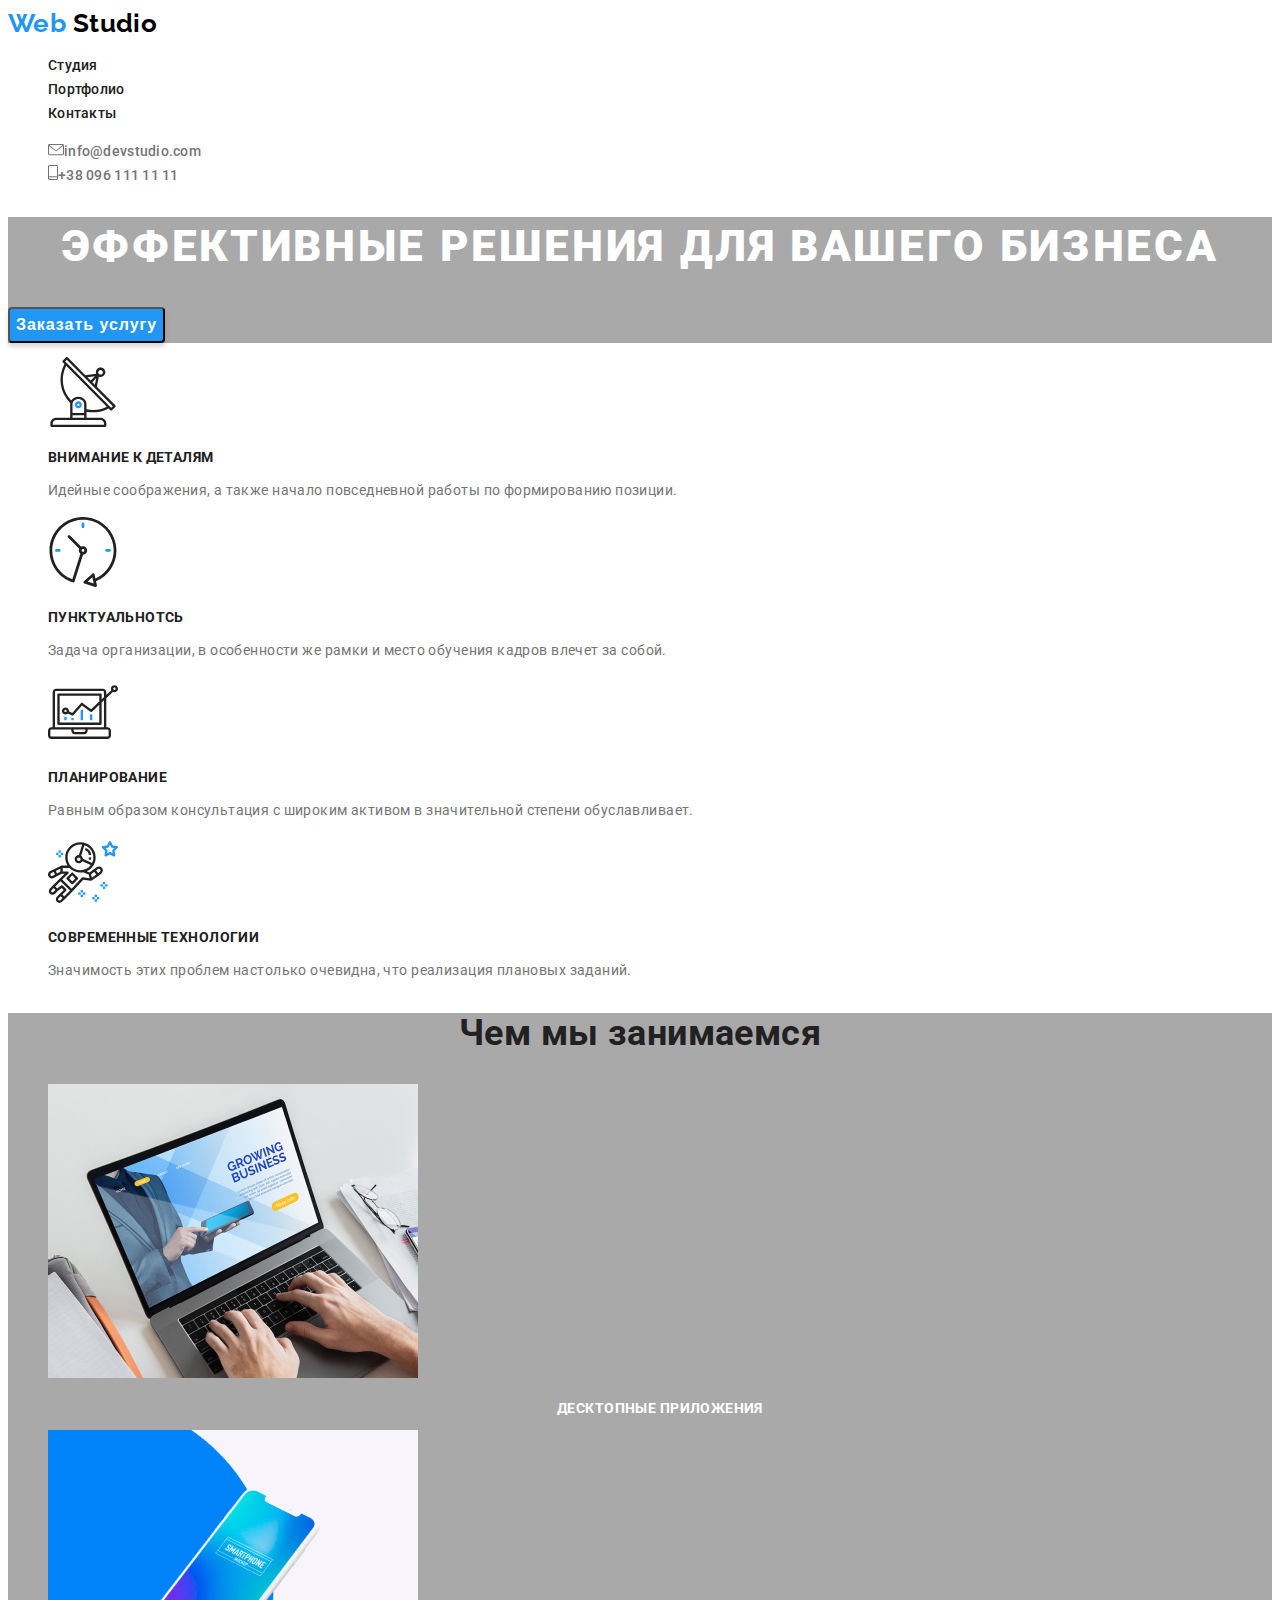
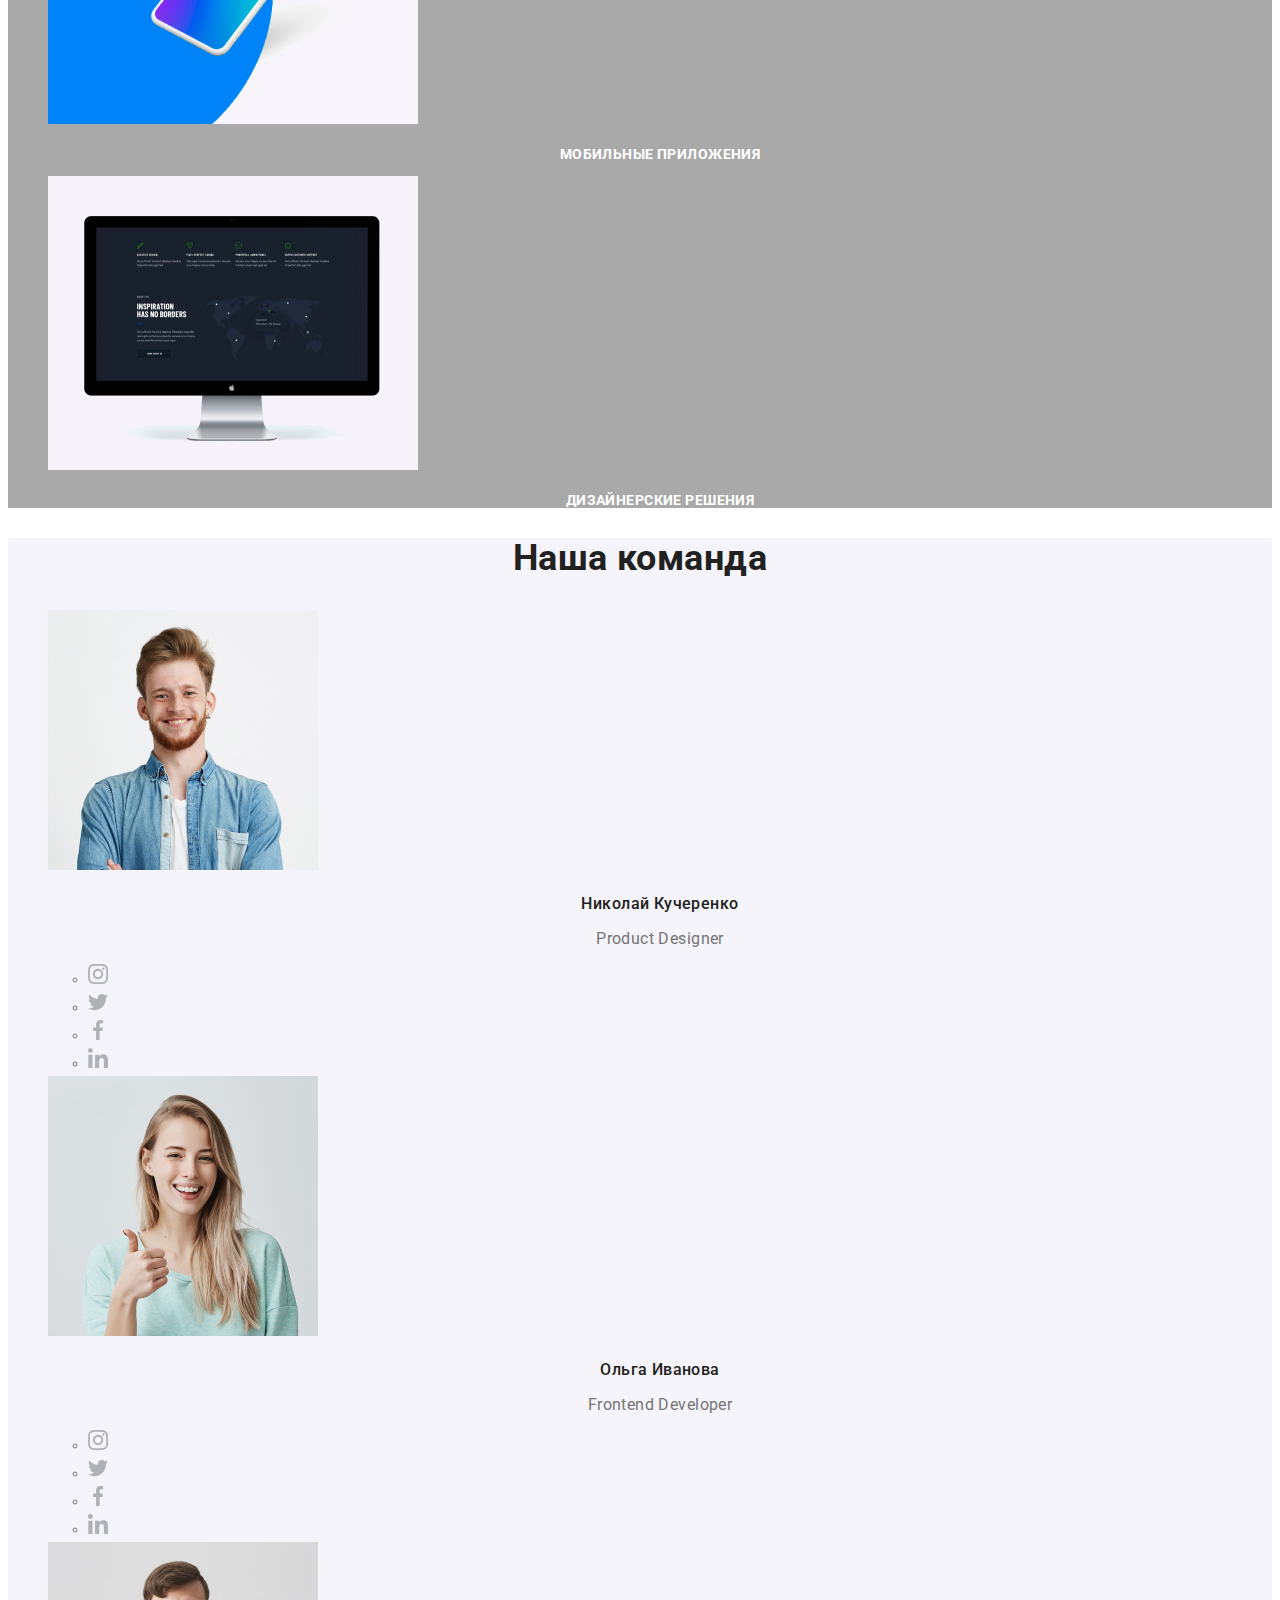
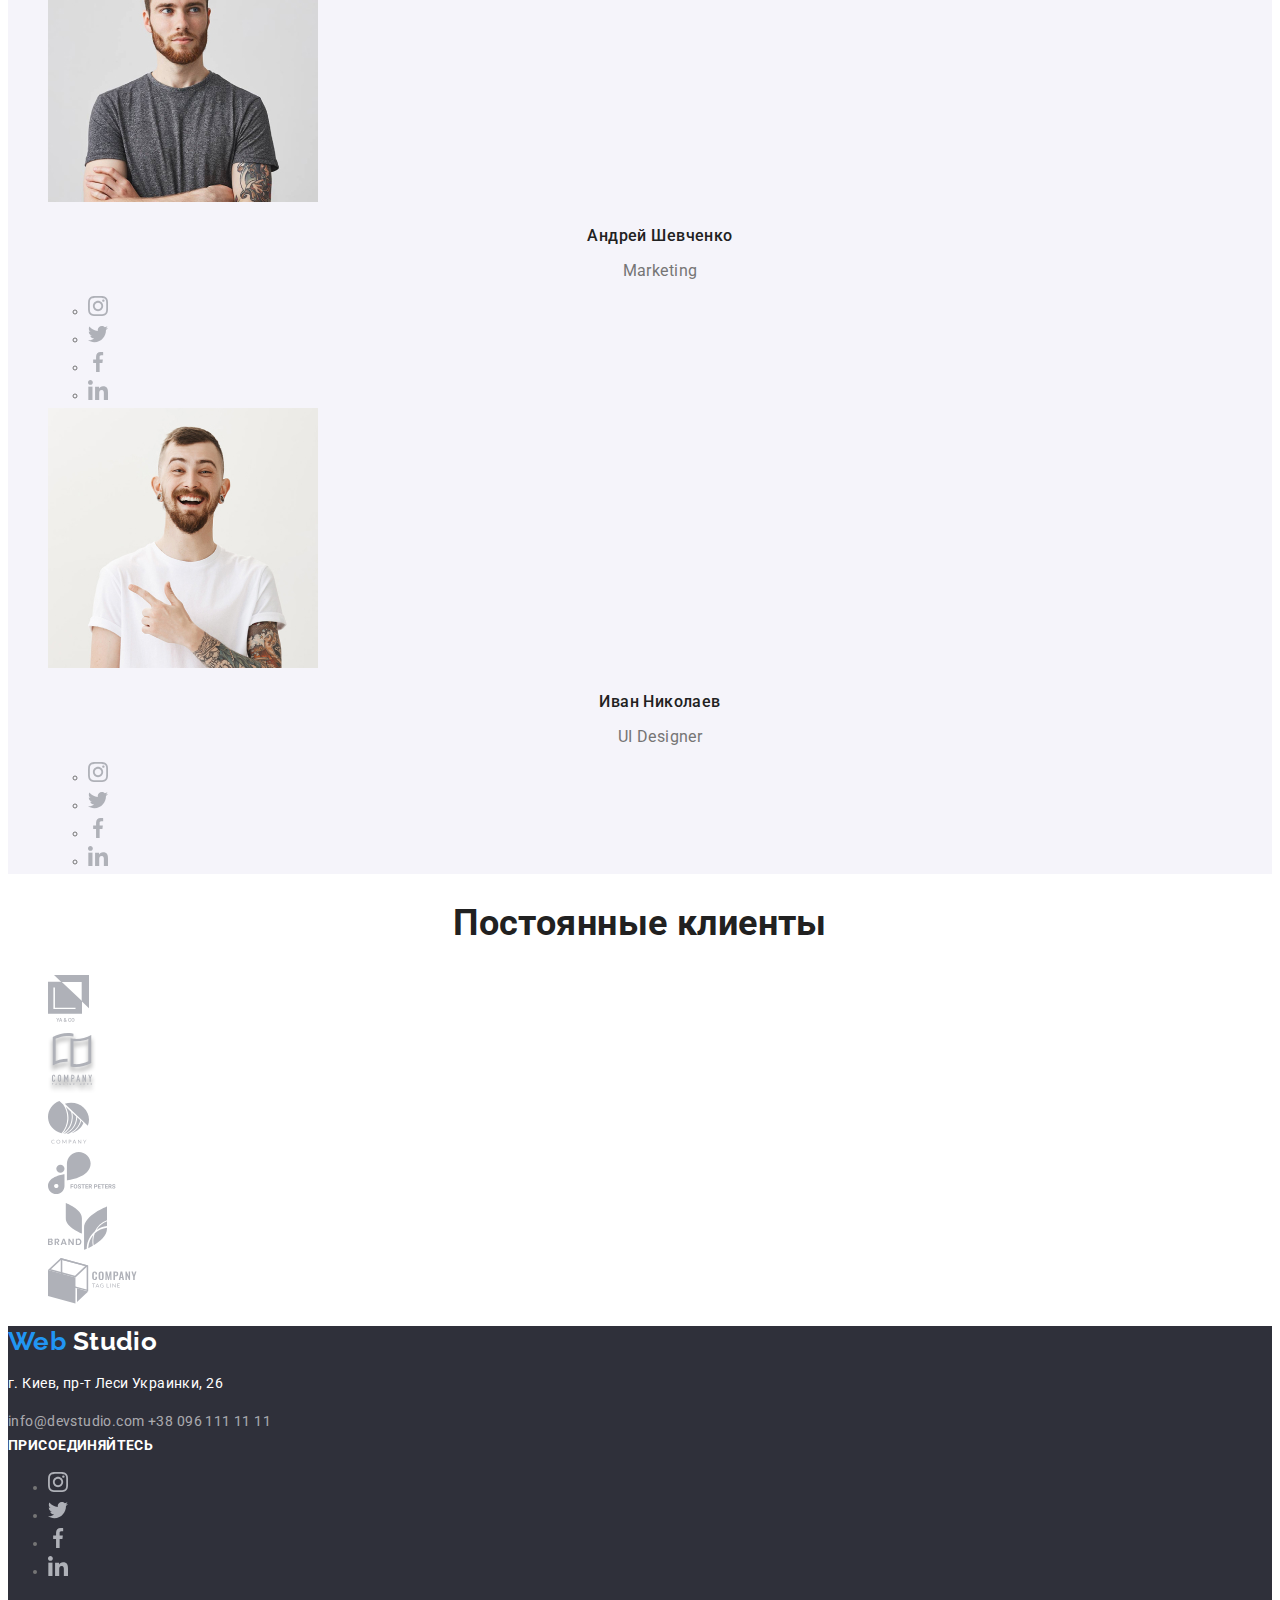
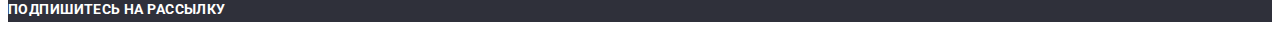
<file: index.html>
<!DOCTYPE html>
<html lang="ru">
  <head>
    <meta charset="UTF-8" />
    <meta name="viewport" content="width=device-width, initial-scale=1.0" />
    <title lang="en">Web Studio</title>
    <link
      href="https://fonts.googleapis.com/css2?family=Roboto:wght@400;500;700;900&display=swap"
      rel="stylesheet"
    />
    <link rel="stylesheet" href="./css/style.css" />
  </head>
  <body>
    <!--Шапка страницы-->
    <header class="page-header">
      <nav class="navigation">
        <a href="./index.html" class="logo link"><span>Web</span> Studio</a>
        <ul class="navigation-list list">
          <li class="navigation-item">
            <a href="./index.html" class="navigation-link link">Студия</a>
          </li>
          <li class="navigation-item">
            <a href="./portfolio.html" class="navigation-link link"
              >Портфолио</a
            >
          </li>
          <li class="navigation-item">
            <a href="" class="navigation-link link">Контакты</a>
          </li>
        </ul>
        <ul class="navigation-list list">
          <li class="navigation-item">
            <a
              href="mailto:info@devstudio.com"
              class="navigation-link navigation-contacts link"
              ><img
                src="./images/envelope.svg"
                alt="Конверт"
              />info@devstudio.com</a
            >
          </li>
          <li class="navigation-item">
            <a
              href="tel:+380961111111"
              class="navigation-link navigation-contacts link"
              ><img src="./images/smartphone.svg" alt="Смартфон" />+38 096 111
              11 11</a
            >
          </li>
        </ul>
      </nav>
    </header>
    <main>
      <!--Герой-->
      <section class="hero">
        <h1 class="hero-title">Эффективные решения для вашего бизнеса</h1>
        <button type="button" class="btn">Заказать услугу</button>
      </section>

      <!--Особенности-->
      <section class="features">
        <h2 hidden class="section-title">Особенности</h2>
        <ul class="features-list list">
          <li class="features-item">
            <img src="./images/antenna.svg" alt="Антена" />
            <h3 class="features-title">Внимание к деталям</h3>
            <p class="features-info">
              Идейные соображения, а также начало повседневной работы по
              формированию позиции.
            </p>
          </li>
          <li class="features-item">
            <img src="./images/clock.svg" alt="Часы" />
            <h3 class="features-title">Пунктуальнотсь</h3>
            <p class="features-info">
              Задача организации, в особенности же рамки и место обучения кадров
              влечет за собой.
            </p>
          </li>
          <li class="features-item">
            <img src="./images/diagram.svg" alt="Диаграмма" />
            <h3 class="features-title">Планирование</h3>
            <p class="features-info">
              Равным образом консультация с широким активом в значительной
              степени обуславливает.
            </p>
          </li>
          <li class="features-item">
            <img src="./images/astronaut.svg" alt="Астронавт" />
            <h3 class="features-title">Современные технологии</h3>
            <p class="features-info">
              Значимость этих проблем настолько очевидна, что реализация
              плановых заданий.
            </p>
          </li>
        </ul>
      </section>

      <!--Услуги-->
      <section class="services">
        <h2 class="section-title">Чем мы занимаемся</h2>
        <ul class="services-list list">
          <li class="services-item">
            <img
              src="./images/nout.jpg"
              width="370"
              height="294"
              alt="Открытый ноутбук"
            />
            <h3 class="services-title">Десктопные приложения</h3>
          </li>
          <li class="services-item">
            <img
              src="./images/smart.jpg"
              width="370"
              height="294"
              alt="Смартфон"
            />
            <h3 class="services-title">Мобильные приложения</h3>
          </li>
          <li class="services-item">
            <img
              src="./images/desc.jpg"
              width="370"
              height="294"
              alt="Включенный монитор"
            />
            <h3 class="services-title">Дизайнерские решения</h3>
          </li>
        </ul>
      </section>

      <!--Команда-->
      <section class="team">
        <h2 class="section-title">Наша команда</h2>
        <ul class="team-list list">
          <li class="team-item">
            <img
              src="./images/photo-1.jpg"
              width="270"
              height="260"
              alt="Фото члена команды"
            />
            <h3 class="team-name">Николай Кучеренко</h3>
            <p class="team-position">Product Designer</p>
            <ul>
              <li>
                <a
                  href="https://www.instagram.com/"
                  target="_blank"
                  rel="noopener noreferrer"
                  aria-label="Ссылка Instagram"
                  ><img
                    src="./images/logo-instagram.svg"
                    alt="Логотип Instagram"
                /></a>
              </li>
              <li>
                <a
                  href="https://twitter.com/"
                  target="_blank"
                  rel="noopener noreferrer"
                  aria-label="Ссылка Twitter"
                  ><img src="./images/logo-twitter.svg" alt="Логотип Twitter"
                /></a>
              </li>
              <li>
                <a
                  href="https://facebook.com/"
                  target="_blank"
                  rel="noopener noreferrer"
                  aria-label="Ссылка Facebook"
                  ><img src="./images/logo-facebook.svg" alt="Логотип Facebook"
                /></a>
              </li>
              <li>
                <a
                  href="https://www.linkedin.com/"
                  target="_blank"
                  rel="noopener noreferrer"
                  aria-label="Ссылка Linkedin"
                  ><img src="./images/logo-linkedin.svg" alt="Логотип Linkedin"
                /></a>
              </li>
            </ul>
          </li>
          <li class="team-item">
            <img
              src="./images/photo-2.jpg"
              width="270"
              height="260"
              alt="Фото члена команды"
            />
            <h3 class="team-name">Ольга Иванова</h3>
            <p class="team-position">Frontend Developer</p>
            <ul>
              <li>
                <a
                  href="https://www.instagram.com/"
                  target="_blank"
                  rel="noopener noreferrer"
                  aria-label="Ссылка Instagram"
                  ><img
                    src="./images/logo-instagram.svg"
                    alt="Логотип Instagram"
                /></a>
              </li>
              <li>
                <a
                  href="https://twitter.com/"
                  target="_blank"
                  rel="noopener noreferrer"
                  aria-label="Ссылка Twitter"
                  ><img src="./images/logo-twitter.svg" alt="Логотип Twitter"
                /></a>
              </li>
              <li>
                <a
                  href="https://facebook.com/"
                  target="_blank"
                  rel="noopener noreferrer"
                  aria-label="Ссылка Facebook"
                  ><img src="./images/logo-facebook.svg" alt="Логотип Facebook"
                /></a>
              </li>
              <li>
                <a
                  href="https://www.linkedin.com/"
                  target="_blank"
                  rel="noopener noreferrer"
                  aria-label="Ссылка Linkedin"
                  ><img src="./images/logo-linkedin.svg" alt="Логотип Linkedin"
                /></a>
              </li>
            </ul>
          </li>
          <li class="team-item">
            <img
              src="./images/photo-3.jpg"
              width="270"
              height="260"
              alt="Фото члена команды"
            />
            <h3 class="team-name">Андрей Шевченко</h3>
            <p class="team-position">Marketing</p>
            <ul>
              <li>
                <a
                  href="https://www.instagram.com/"
                  target="_blank"
                  rel="noopener noreferrer"
                  aria-label="Ссылка Instagram"
                  ><img
                    src="./images/logo-instagram.svg"
                    alt="Логотип Instagram"
                /></a>
              </li>
              <li>
                <a
                  href="https://twitter.com/"
                  target="_blank"
                  rel="noopener noreferrer"
                  aria-label="Ссылка Twitter"
                  ><img src="./images/logo-twitter.svg" alt="Логотип Twitter"
                /></a>
              </li>
              <li>
                <a
                  href="https://facebook.com/"
                  target="_blank"
                  rel="noopener noreferrer"
                  aria-label="Ссылка Facebook"
                  ><img src="./images/logo-facebook.svg" alt="Логотип Facebook"
                /></a>
              </li>
              <li>
                <a
                  href="https://www.linkedin.com/"
                  target="_blank"
                  rel="noopener noreferrer"
                  aria-label="Ссылка Linkedin"
                  ><img src="./images/logo-linkedin.svg" alt="Логотип Linkedin"
                /></a>
              </li>
            </ul>
          </li>
          <li class="team-item">
            <img
              src="./images/photo-4.jpg"
              width="270"
              height="260"
              alt="Фото члена команды"
            />
            <h3 class="team-name">Иван Николаев</h3>
            <p class="team-position">UI Designer</p>
            <ul>
              <li>
                <a
                  href="https://www.instagram.com/"
                  target="_blank"
                  rel="noopener noreferrer"
                  aria-label="Ссылка Instagram"
                  ><img
                    src="./images/logo-instagram.svg"
                    alt="Логотип Instagram"
                /></a>
              </li>
              <li>
                <a
                  href="https://twitter.com/"
                  target="_blank"
                  rel="noopener noreferrer"
                  aria-label="Ссылка Twitter"
                  ><img src="./images/logo-twitter.svg" alt="Логотип Twitter"
                /></a>
              </li>
              <li>
                <a
                  href="https://facebook.com/"
                  target="_blank"
                  rel="noopener noreferrer"
                  aria-label="Ссылка Facebook"
                  ><img src="./images/logo-facebook.svg" alt="Логотип Facebook"
                /></a>
              </li>
              <li>
                <a
                  href="https://www.linkedin.com/"
                  target="_blank"
                  rel="noopener noreferrer"
                  aria-label="Ссылка Linkedin"
                  ><img src="./images/logo-linkedin.svg" alt="Логотип Linkedin"
                /></a>
              </li>
            </ul>
          </li>
        </ul>
      </section>

      <!--Клиенты-->
      <section class="clients">
        <h2 class="section-title">Постоянные клиенты</h2>
        <ul class="clients-list list">
          <li>
            <a
              href=""
              target="_blank"
              rel="noopener noreferrer"
              aria-label="Ссылка на сайт клиента"
              ><img
                src="./images/logo-customer-1.svg"
                alt="Логотип компании клиента"
            /></a>
          </li>
          <li>
            <a
              href=""
              target="_blank"
              rel="noopener noreferrer"
              aria-label="Ссылка на сайт клиента"
              ><img
                src="./images/logo-customer-2.svg"
                alt="Логотип компании клиента"
            /></a>
          </li>
          <li>
            <a
              href=""
              target="_blank"
              rel="noopener noreferrer"
              aria-label="Ссылка на сайт клиента"
              ><img
                src="./images/logo-customer-3.svg"
                alt="Логотип компании клиента"
            /></a>
          </li>
          <li>
            <a
              href=""
              target="_blank"
              rel="noopener noreferrer"
              aria-label="Ссылка на сайт клиента"
              ><img
                src="./images/logo-customer-4.svg"
                alt="Логотип компании клиента"
            /></a>
          </li>
          <li>
            <a
              href=""
              target="_blank"
              rel="noopener noreferrer"
              aria-label="Ссылка на сайт клиента"
              ><img
                src="./images/logo-customer-5.svg"
                alt="Логотип компании клиента"
            /></a>
          </li>
          <li>
            <a
              href=""
              target="_blank"
              rel="noopener noreferrer"
              aria-label="Ссылка на сайт клиента"
              ><img
                src="./images/logo-customer-6.svg"
                alt="Логотип компании клиента"
            /></a>
          </li>
        </ul>
      </section>
    </main>

    <!--Подвал страницы-->
    <footer class="page-footer">
      <a href="./index.html" class="logo link logo-footer"
        ><span>Web</span> Studio</a
      >
      <address class="company-address">
        <p class="local-address">г. Киев, пр-т Леси Украинки, 26</p>
        <a href="mailto:info@devstudio.com" class="address-link link"
          >info@devstudio.com</a
        >
        <a href="tel:+380961111111" class="address-link link"
          >+38 096 111 11 11</a
        >
      </address>
      <b>Присоединяйтесь</b>
      <ul>
        <li>
          <a
            href="https://www.instagram.com/"
            target="_blank"
            rel="noopener noreferrer"
            aria-label="Ссылка Instagram"
            ><img src="./images/logo-instagram.svg" alt="Логотип Instagram"
          /></a>
        </li>
        <li>
          <a
            href="https://twitter.com/"
            target="_blank"
            rel="noopener noreferrer"
            aria-label="Ссылка Twitter"
            ><img src="./images/logo-twitter.svg" alt="Логотип Twitter"
          /></a>
        </li>
        <li>
          <a
            href="https://facebook.com/"
            target="_blank"
            rel="noopener noreferrer"
            aria-label="Ссылка Facebook"
            ><img src="./images/logo-facebook.svg" alt="Логотип Facebook"
          /></a>
        </li>
        <li>
          <a
            href="https://www.linkedin.com/"
            target="_blank"
            rel="noopener noreferrer"
            aria-label="Ссылка Linkedin"
            ><img src="./images/logo-linkedin.svg" alt="Логотип Linkedin"
          /></a>
        </li>
      </ul>
      <b>Подпишитесь на рассылку</b>
    </footer>
  </body>
</html>
</file>
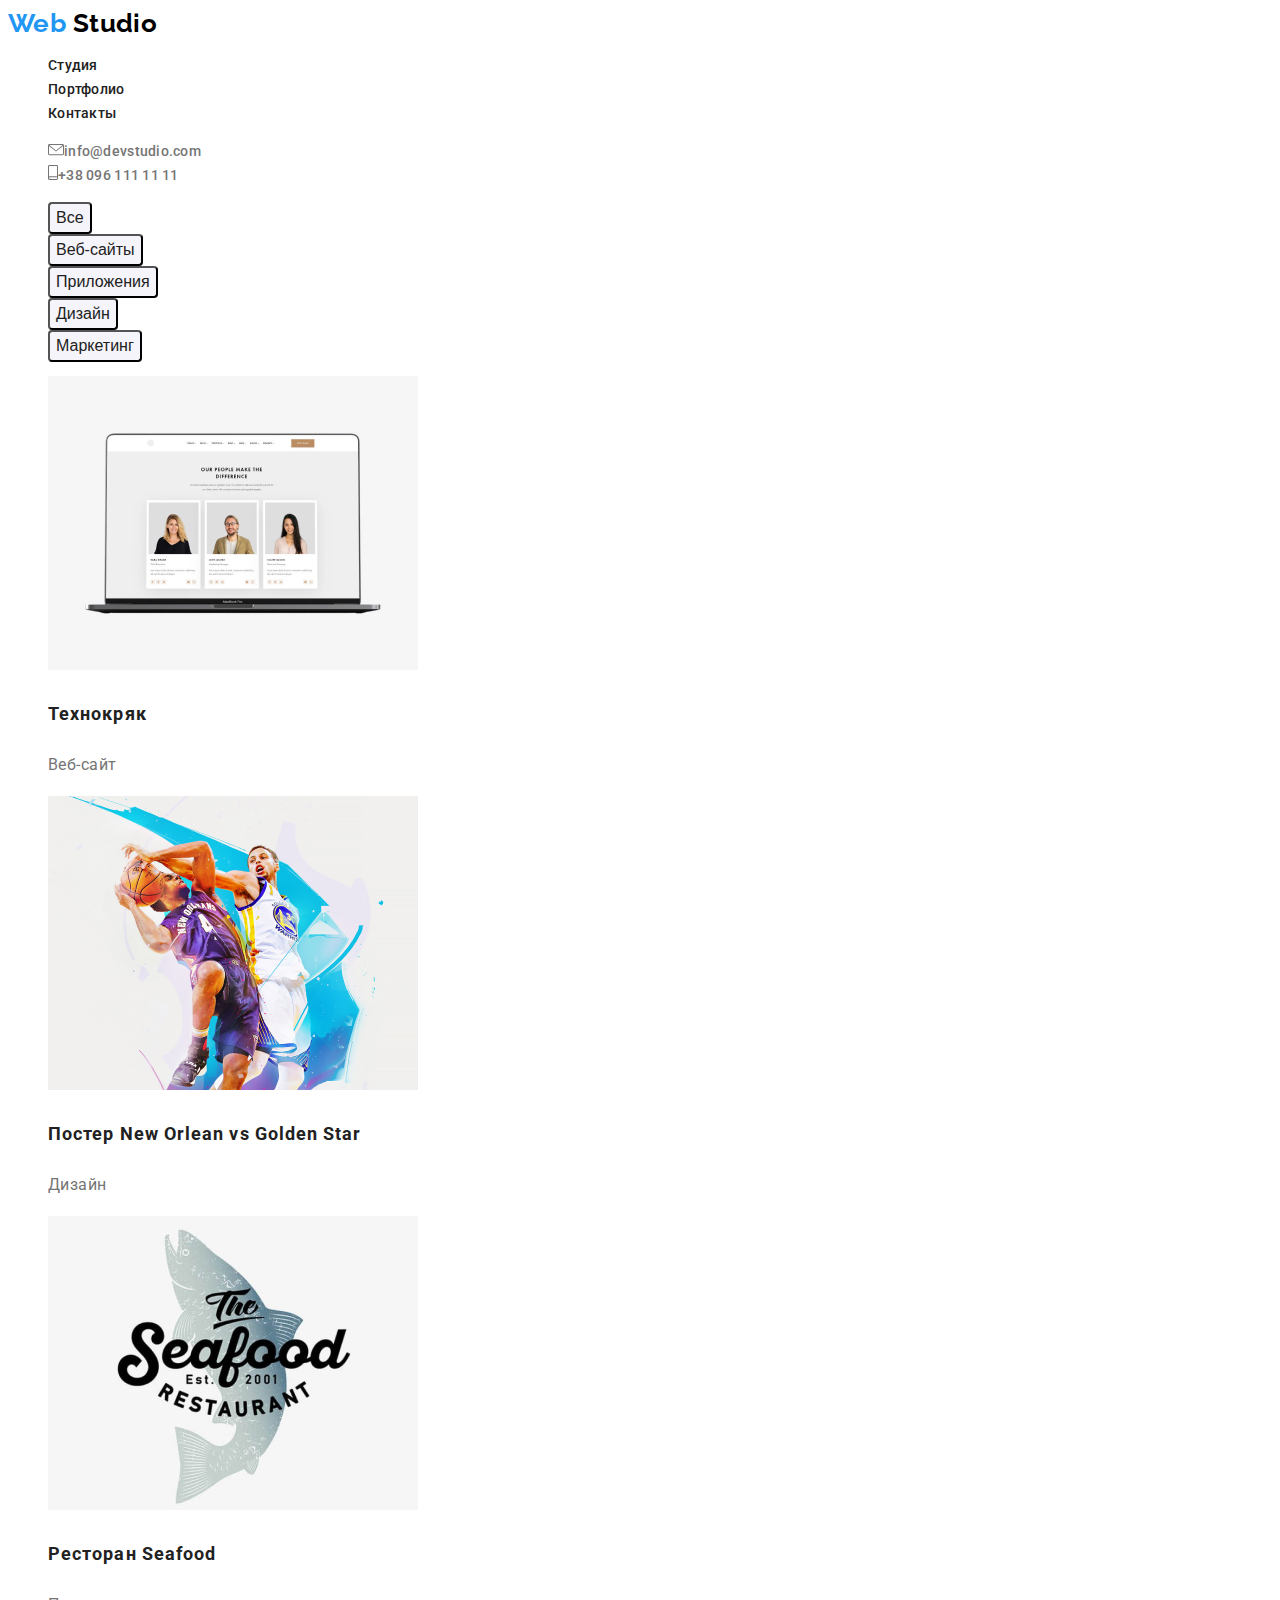
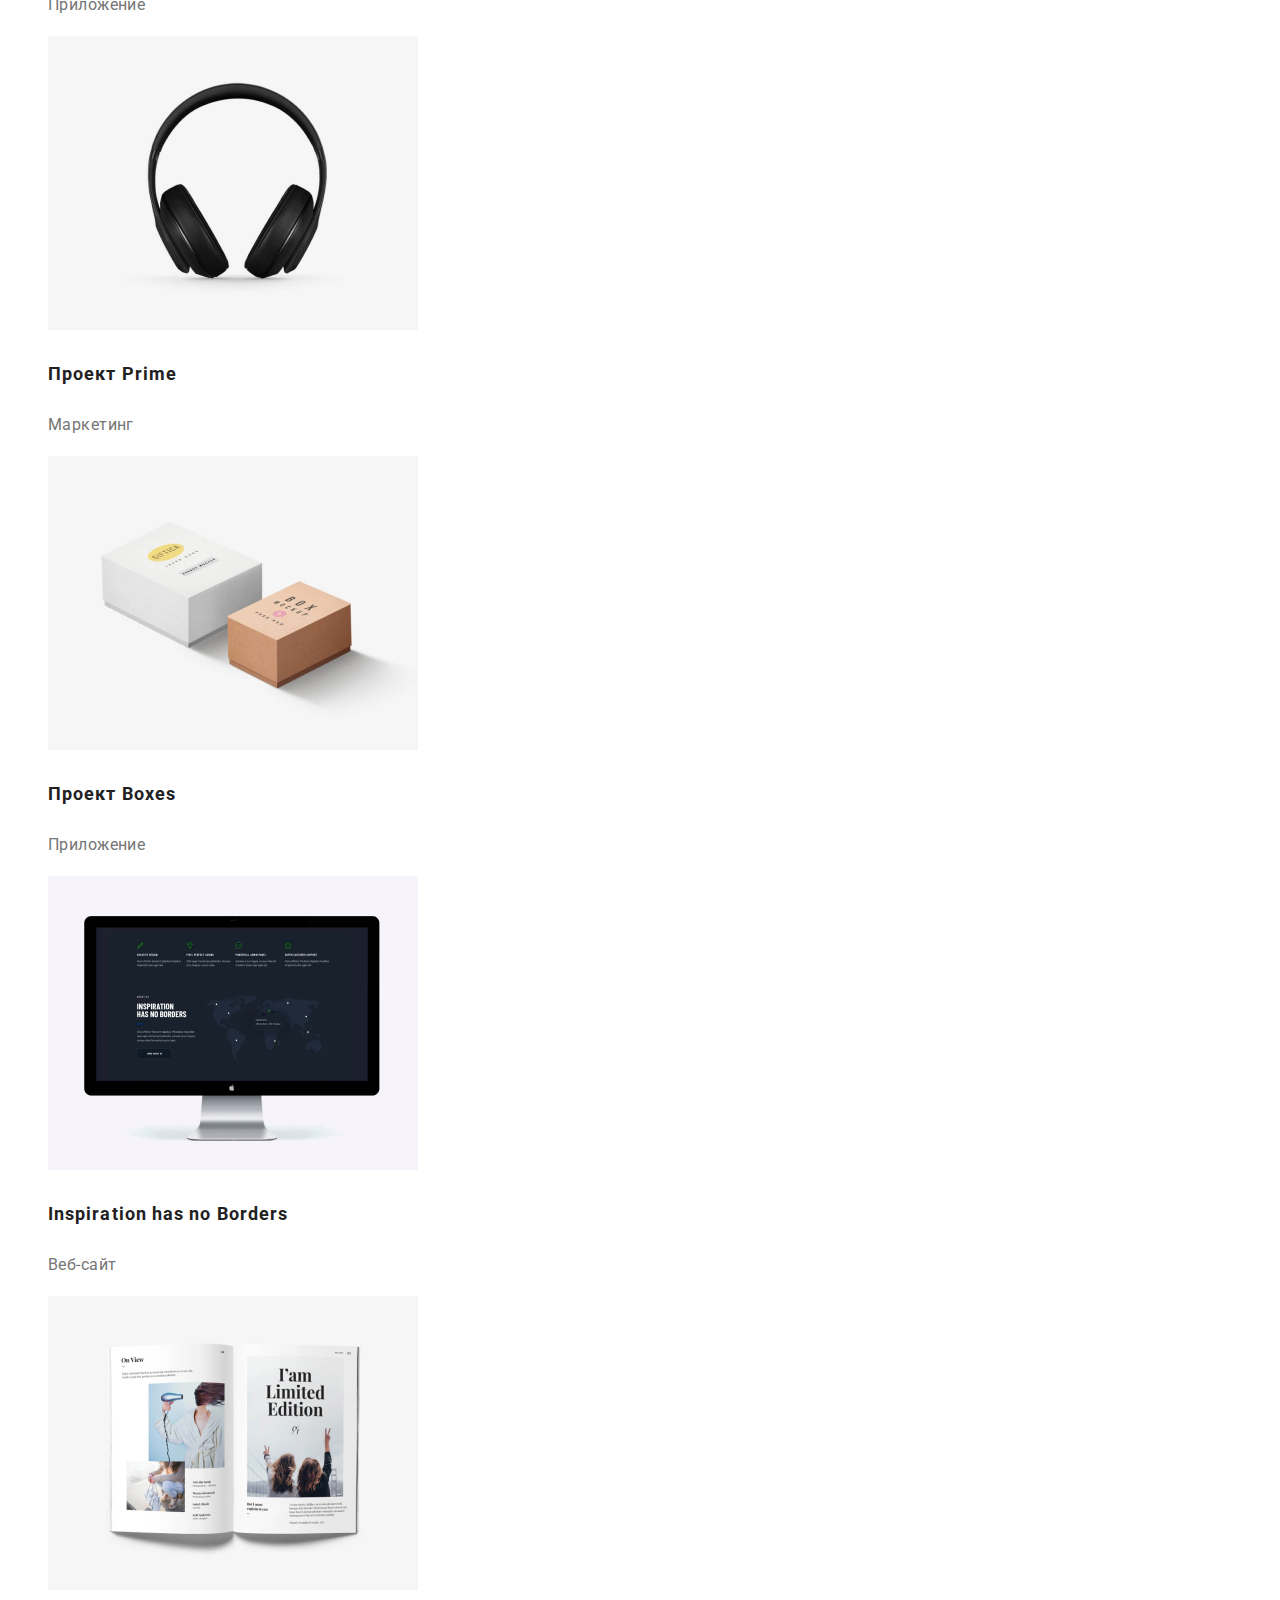
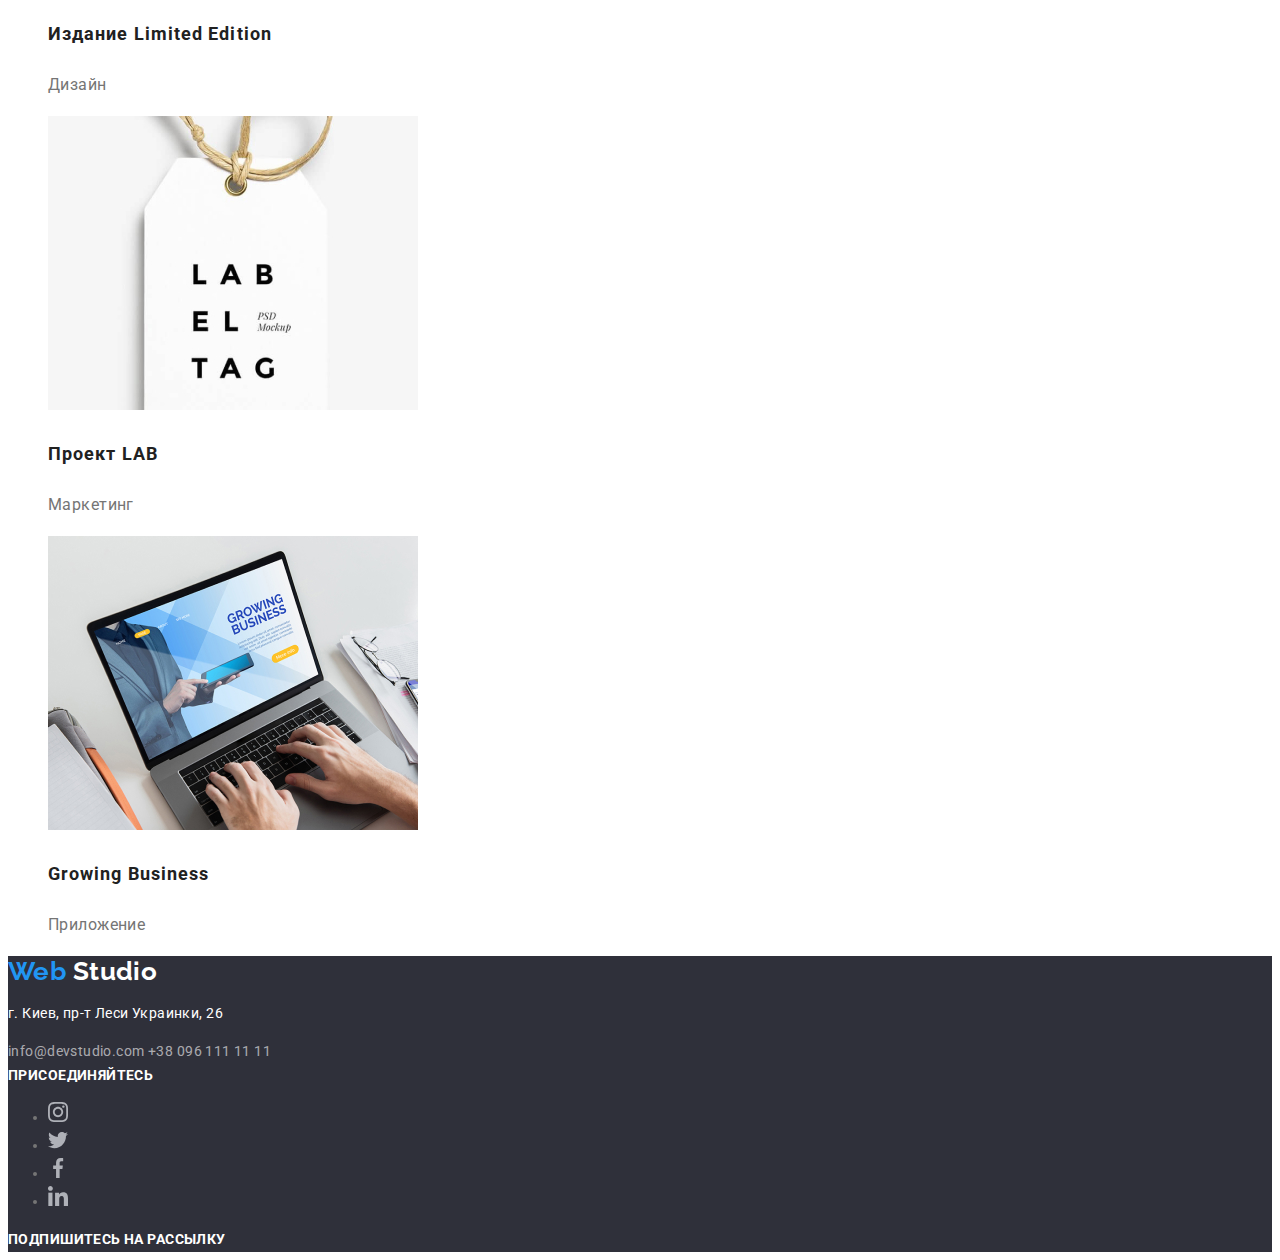
<file: portfolio.html>
<!DOCTYPE html>
<html lang="ru">
  <head>
    <meta charset="UTF-8" />
    <meta name="viewport" content="width=device-width, initial-scale=1.0" />
    <title lang="en">Web Studio</title>
    <link
      href="https://fonts.googleapis.com/css2?family=Roboto:wght@400;500;700;900&display=swap"
      rel="stylesheet"
    />
    <link rel="stylesheet" href="./css/style.css" />
  </head>
  <body>
    <!--Шапка страницы-->
    <header class="page-header">
      <nav class="navigation">
        <a href="./index.html" class="logo link"><span>Web</span> Studio</a>
        <ul class="navigation-list list">
          <li class="navigation-item">
            <a href="./index.html" class="navigation-link link">Студия</a>
          </li>
          <li class="navigation-item">
            <a href="./portfolio.html" class="navigation-link link"
              >Портфолио</a
            >
          </li>
          <li class="navigation-item">
            <a href="" class="navigation-link link">Контакты</a>
          </li>
        </ul>
        <ul class="navigation-list list">
          <li class="navigation-item">
            <a
              href="mailto:info@devstudio.com"
              class="navigation-link navigation-contacts link"
              ><img
                src="./images/envelope.svg"
                alt="Конверт"
              />info@devstudio.com</a
            >
          </li>
          <li class="navigation-item">
            <a
              href="tel:+380961111111"
              class="navigation-link navigation-contacts link"
              ><img src="./images/smartphone.svg" alt="Смартфон" />+38 096 111
              11 11</a
            >
          </li>
        </ul>
      </nav>
    </header>
    <main>
      <!-- Проекты -->
      <section class="projects">
        <h1 hidden class="section-title">Навигация проектов</h1>
        <ul class="type-list list">
          <li class="type-item">
            <button type="button" class="type-btn">Все</button>
          </li>
          <li class="type-item">
            <button type="button" class="type-btn">Веб-сайты</button>
          </li>
          <li class="type-item">
            <button type="button" class="type-btn">Приложения</button>
          </li>
          <li class="type-item">
            <button type="button" class="type-btn">Дизайн</button>
          </li>
          <li class="type-item">
            <button type="button" class="type-btn">Маркетинг</button>
          </li>
        </ul>

        <h2 hidden class="section-title">Проекты</h2>
        <ul class="projects-list list">
          <li class="projects-item">
            <a href="" class="link">
              <img
                src="./images/portfolio/project-1.jpg"
                alt="Картинка проекта"
              />
              <h3 class="projects-title">Технокряк</h3>
              <p class="projects-class">Веб-сайт</p>
            </a>
          </li>
          <li class="projects-item">
            <a href="" class="link">
              <img
                src="./images/portfolio/project-2.jpg"
                alt="Картинка проекта"
              />
              <h3 class="projects-title">Постер New Orlean vs Golden Star</h3>
              <p class="projects-class">Дизайн</p>
            </a>
          </li>
          <li class="projects-item">
            <a href="" class="link">
              <img
                src="./images/portfolio/project-3.jpg"
                alt="Картинка проекта"
              />
              <h3 class="projects-title">Ресторан Seafood</h3>
              <p class="projects-class">Приложение</p>
            </a>
          </li>
          <li class="projects-item">
            <a href="" class="link">
              <img
                src="./images/portfolio/project-4.jpg"
                alt="Картинка проекта"
              />
              <h3 class="projects-title">Проект Prime</h3>
              <p class="projects-class">Маркетинг</p>
            </a>
          </li>
          <li class="projects-item">
            <a href="" class="link">
              <img
                src="./images/portfolio/project-5.jpg"
                alt="Картинка проекта"
              />
              <h3 class="projects-title">Проект Boxes</h3>
              <p class="projects-class">Приложение</p>
            </a>
          </li>
          <li class="projects-item">
            <a href="" class="link">
              <img
                src="./images/portfolio/project-6.jpg"
                alt="Картинка проекта"
              />
              <h3 class="projects-title">Inspiration has no Borders</h3>
              <p class="projects-class">Веб-сайт</p>
            </a>
          </li>
          <li class="projects-item">
            <a href="" class="link">
              <img
                src="./images/portfolio/project-7.jpg"
                alt="Картинка проекта"
              />
              <h3 class="projects-title">Издание Limited Edition</h3>
              <p class="projects-class">Дизайн</p>
            </a>
          </li>
          <li class="projects-item">
            <a href="" class="link">
              <img
                src="./images/portfolio/project-8.jpg"
                alt="Картинка проекта"
              />
              <h3 class="projects-title">Проект LAB</h3>
              <p class="projects-class">Маркетинг</p>
            </a>
          </li>
          <li class="projects-item">
            <a href="" class="link">
              <img
                src="./images/portfolio/project-9.jpg"
                alt="Картинка проекта"
              />
              <h3 class="projects-title">Growing Business</h3>
              <p class="projects-class">Приложение</p>
            </a>
          </li>
        </ul>
      </section>
    </main>

    <!--Подвал страницы-->
    <footer class="page-footer">
      <a href="./index.html" class="logo link logo-footer"
        ><span>Web</span> Studio</a
      >
      <address class="company-address">
        <p class="local-address">г. Киев, пр-т Леси Украинки, 26</p>
        <a href="mailto:info@devstudio.com" class="address-link link"
          >info@devstudio.com</a
        >
        <a href="tel:+380961111111" class="address-link link"
          >+38 096 111 11 11</a
        >
      </address>
      <b>Присоединяйтесь</b>
      <ul>
        <li>
          <a
            href="https://www.instagram.com/"
            target="_blank"
            rel="noopener noreferrer"
            aria-label="Ссылка Instagram"
            ><img src="./images/logo-instagram.svg" alt="Логотип Instagram"
          /></a>
        </li>
        <li>
          <a
            href="https://twitter.com/"
            target="_blank"
            rel="noopener noreferrer"
            aria-label="Ссылка Twitter"
            ><img src="./images/logo-twitter.svg" alt="Логотип Twitter"
          /></a>
        </li>
        <li>
          <a
            href="https://facebook.com/"
            target="_blank"
            rel="noopener noreferrer"
            aria-label="Ссылка Facebook"
            ><img src="./images/logo-facebook.svg" alt="Логотип Facebook"
          /></a>
        </li>
        <li>
          <a
            href="https://www.linkedin.com/"
            target="_blank"
            rel="noopener noreferrer"
            aria-label="Ссылка Linkedin"
            ><img src="./images/logo-linkedin.svg" alt="Логотип Linkedin"
          /></a>
        </li>
      </ul>
      <b>Подпишитесь на рассылку</b>
    </footer>
  </body>
</html>
</file>
<file: css/style.css>
/* Цвета */

:root {
  --main-text: #757575;
  --secondary-text: #212121;
  --white: #ffffff;
  --alpha-white: #ffffff99;
  --accent: #2196f3;
  --additional: #000000;
  --background-section: #f5f4fa;
  --background-footer: #2f303a;
}

/* Шрифты
font-family: "Roboto", sans-serif;
font-family: "Raleway", sans-serif; */

@font-face {
  font-family: "Raleway";
  src: url("../fonts/raleway/raleway-v17-latin-cyrillic-700.woff")
      format("woff"),
    url("../fonts/raleway/raleway-v17-latin-cyrillic-700.woff2") format("woff2");
  font-weight: 700;
  font-style: normal;
}
body {
  font-family: "Roboto", sans-serif;
  font-size: 14px;
  line-height: 1.714;
  letter-spacing: 0.03em;

  color: var(--main-text);
}

address {
  font-style: normal;
}

.list {
  list-style: none;
}

.link {
  text-decoration: none;
}

.logo {
  font-family: "Raleway", sans-serif;
  font-weight: 700;
  font-size: 26px;
  line-height: 1.192;
  color: var(--additional);
}

.logo > span {
  color: var(--accent);
}

.btn {
  font-weight: 700;
  font-size: 16px;
  line-height: 1.875;
  display: flex;
  align-items: center;
  text-align: center;
  letter-spacing: 0.06em;
  color: var(--white);
  background: var(--accent);
  box-shadow: 0px 4px 4px rgba(0, 0, 0, 0.15);
  border-radius: 4px;
}

.section-title {
  font-weight: 700;
  font-size: 36px;
  line-height: 1.166;
  text-align: center;
  color: var(--secondary-text);
}

b,
.services-title {
  font-weight: 700;
  font-size: 14px;
  line-height: 1.142;
  text-transform: uppercase;
  color: var(--white);
}

.navigation-link {
  font-weight: 500;
  font-size: 14px;
  line-height: 1.142;
  letter-spacing: 0.02em;
  color: var(--secondary-text);
}
.navigation-link:hover,
.navigation-link:focus {
  color: var(--accent);
}

.navigation-contacts {
  color: var(--main-text);
}

.hero {
  background-color: darkgrey;
}
.hero-title {
  font-weight: 900;
  font-size: 44px;
  line-height: 1.363;
  text-align: center;
  letter-spacing: 0.06em;
  text-transform: uppercase;
  color: var(--white);
}

.features-title {
  font-weight: 700;
  font-size: 14px;
  line-height: 1.142;
  text-transform: uppercase;
  color: var(--secondary-text);
}

.services {
  background-color: darkgrey;
}

.services-title {
  text-align: center;
}

.team {
  background-color: var(--background-section);
}

.team-name,
.team-position {
  font-size: 16px;
  line-height: 1.187;
  text-align: center;
}

.team-name {
  font-weight: 500;
  color: var(--secondary-text);
}

.page-footer {
  background-color: var(--background-footer);
}

.logo-footer {
  color: var(--white);
}

.local-address {
  color: var(--white);
}

.address-link {
  color: var(--alpha-white);
}

.address-link:hover,
.address-link:focus {
  color: var(--accent);
}

/* Стили страницы Портфолио */

.type-btn {
  font-weight: 500;
  font-size: 16px;
  line-height: 1.625;
  text-align: center;
  color: var(--secondary-text);
  background: var(--background-section);
  border-radius: 4px;
}

.type-btn:hover,
.type-btn:focus {
  color: var(--white);
  background: var(--accent);
  box-shadow: 0px 2px 2px rgba(0, 0, 0, 0.12), 0px 1px 2px rgba(0, 0, 0, 0.08),
    0px 3px 1px rgba(0, 0, 0, 0.1);
}

.projects-title {
  font-weight: 700;
  font-size: 18px;
  line-height: 2;
  letter-spacing: 0.06em;
  color: var(--secondary-text);
}

.projects-class {
  font-size: 16px;
  line-height: 1.875;
  color: var(--main-text);
}
</file>
